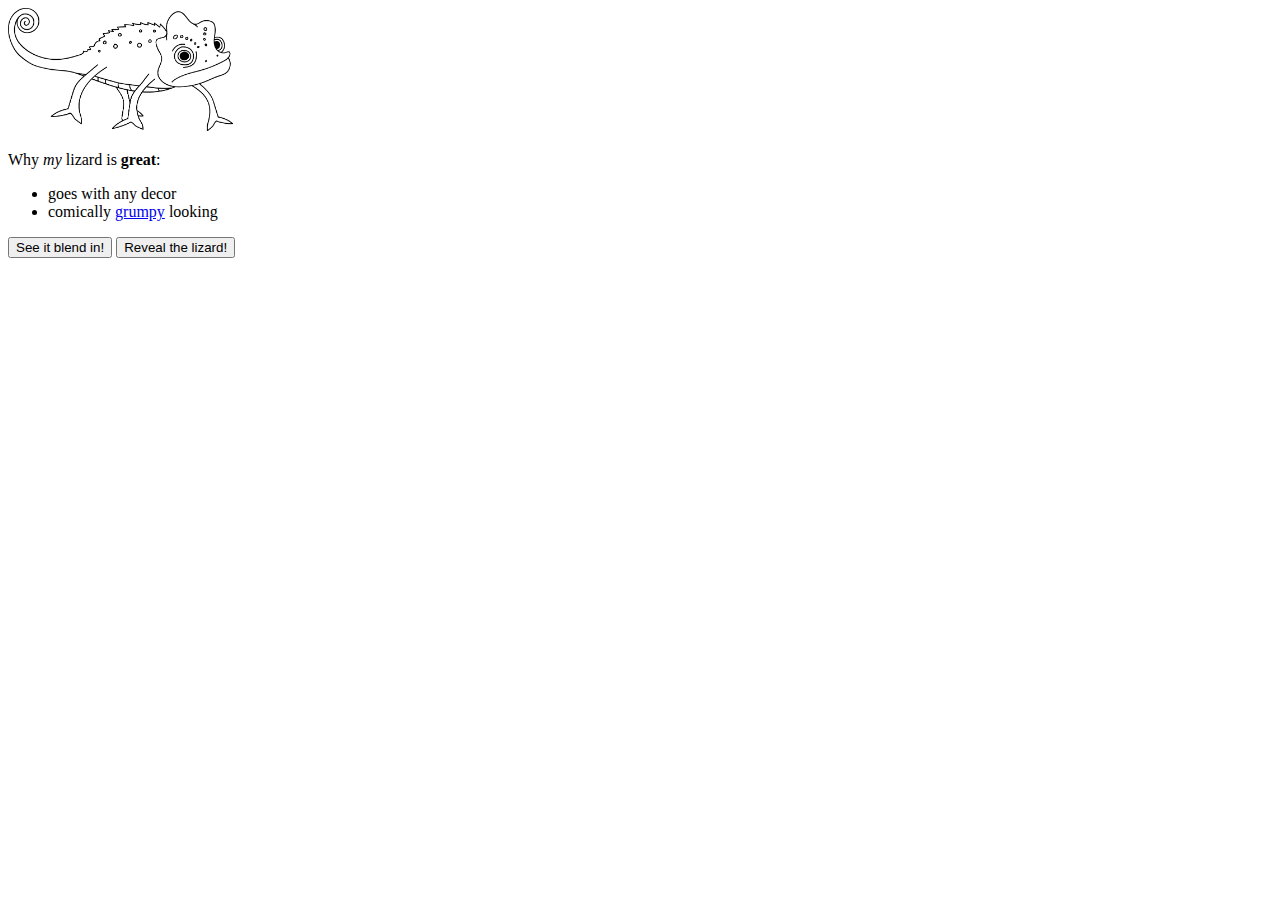
<file: web_dev/client_side_js/index.html>
<!DOCTYPE html>
<html>
<head>
  <title>About My Pet</title>
  <link rel="stylesheet" href="style.css">
</head>
<body>
  <div id="about-my-pet">
    <img id="lizard-photo" src="chameleon.png">
    <p>Why <em>my</em> lizard is <strong>great</strong>:</p>
    <ul>
      <li>goes with any decor</li>
      <li>comically <a href="http://grumpy.com">grumpy</a> looking</li>
    </ul>
    <button type="button" onclick="hideImg()">See it blend in!</button>
    <button type="button" onclick="showImg()">Reveal the lizard!</button>
  </div>
  
  <script src="script.js"></script>
</body>
</html>
</file>
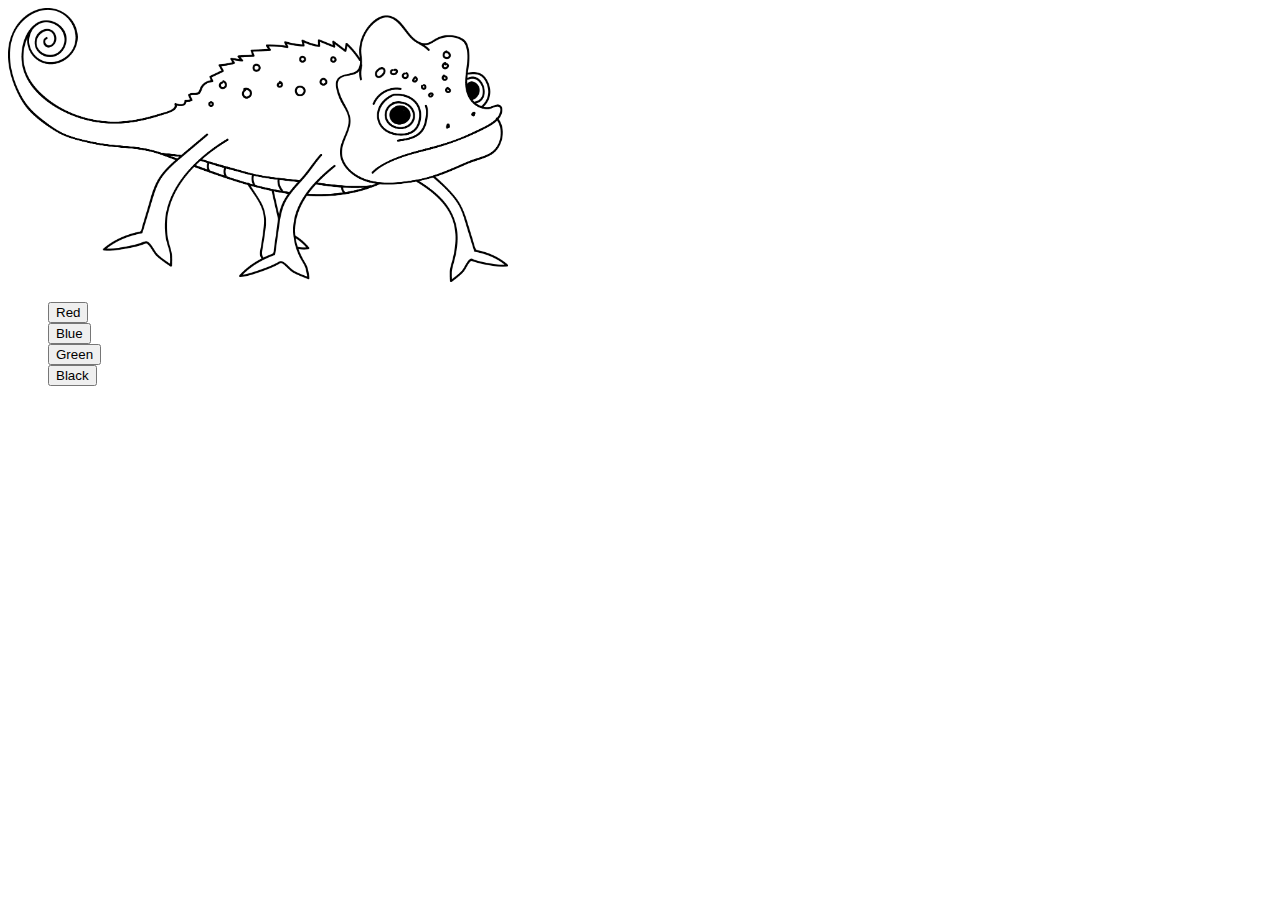
<file: web_dev/jquery/index.html>
<!DOCTYPE html>
<html>
<head>
	<title>Jquery</title>
	<link rel="stylesheet" type="text/css" href="stylesheet.css">
	<script src="script.js"></script>
	 <script src="https://ajax.googleapis.com/ajax/libs/jquery/3.2.1/jquery.min.js"></script>
</head>
<body>
<img src=chameleon.png id="lizard-photo">
<ul>
<div id="left-buttons">
<li><button id="red_background">Red</button></li>
<li><button id="blue_background">Blue</button></li>
</div>
<div id="right-buttons">
<li><button id="green_background">Green</button></li>
<li><button id="black_background">Black</button></li>
</div>
</ul>
<script src="script.js"></script>
</body>
</html>
</file>
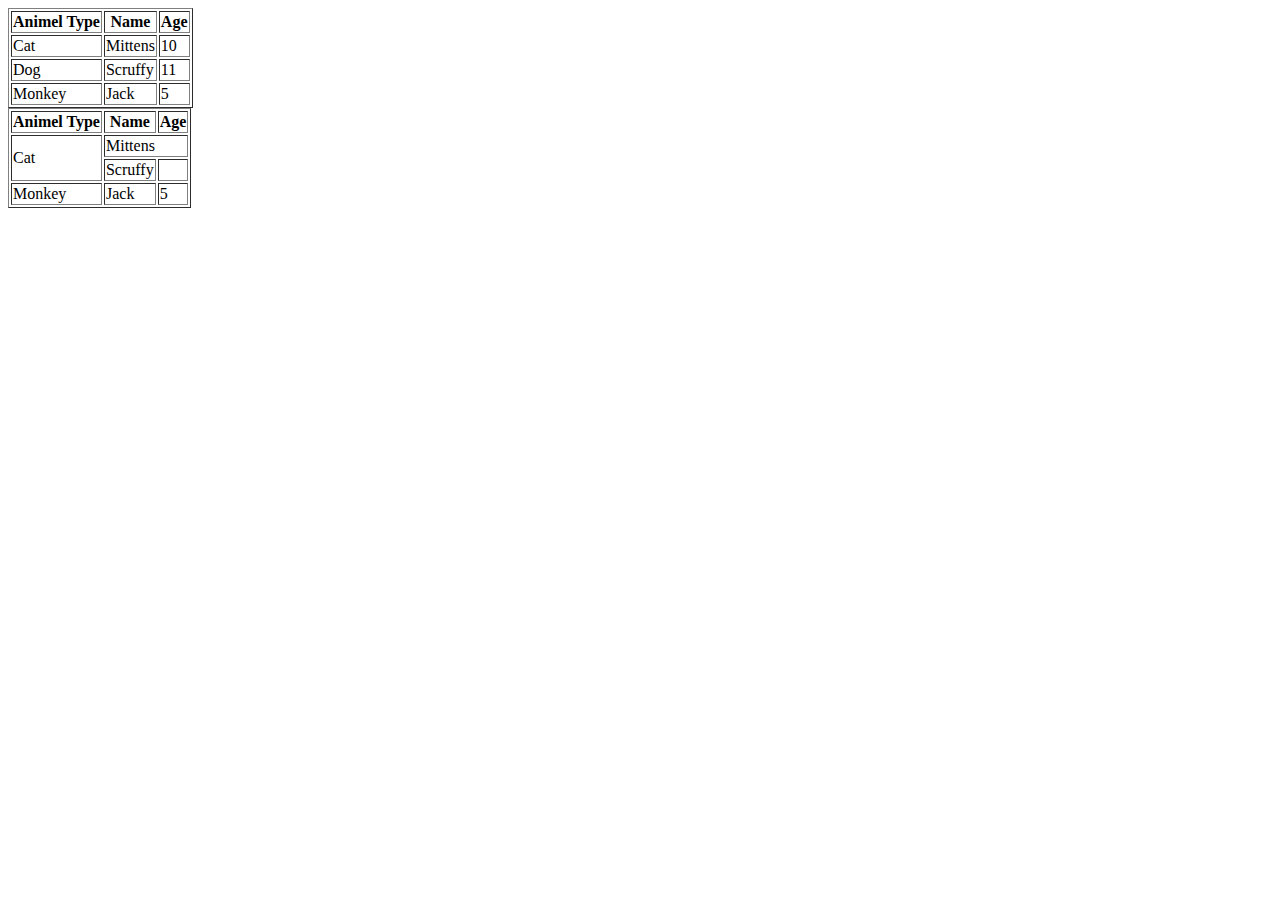
<file: html/table-practice.html>
<!DOCTYPE html>
<html>
<head>
	<title>Table Practice</title>
</head>
<body>
	<table border ="1">
		<tr>
			<th>Animel Type</th>
			<th>Name</th>
			<th>Age</th>
		</tr>
		<tr>
			<td>Cat</td>
			<td>Mittens</td>
			<td>10</td>
		</tr>
		<tr>
			<td>Dog</td>
			<td>Scruffy</td>
			<td>11</td>
		</tr>
		<tr>
			<td>Monkey</td>
			<td>Jack</td>
			<td>5</td>
		</tr>
	</table>

	<table border ="1">
		<tr>
			<th>Animel Type</th>
			<th>Name</th>
			<th>Age</th>
		</tr>
		<tr>
			<td rowspan="2">Cat</td>
			<td colspan="2">Mittens</td>
			
		</tr>
		<tr>
			<td>Scruffy</td>
			<td>&nbsp;</td>
		</tr>
		<tr>
			<td>Monkey</td>
			<td>Jack</td>
			<td>5</td>
		</tr>
	</table>
</body>
</html>
</file>
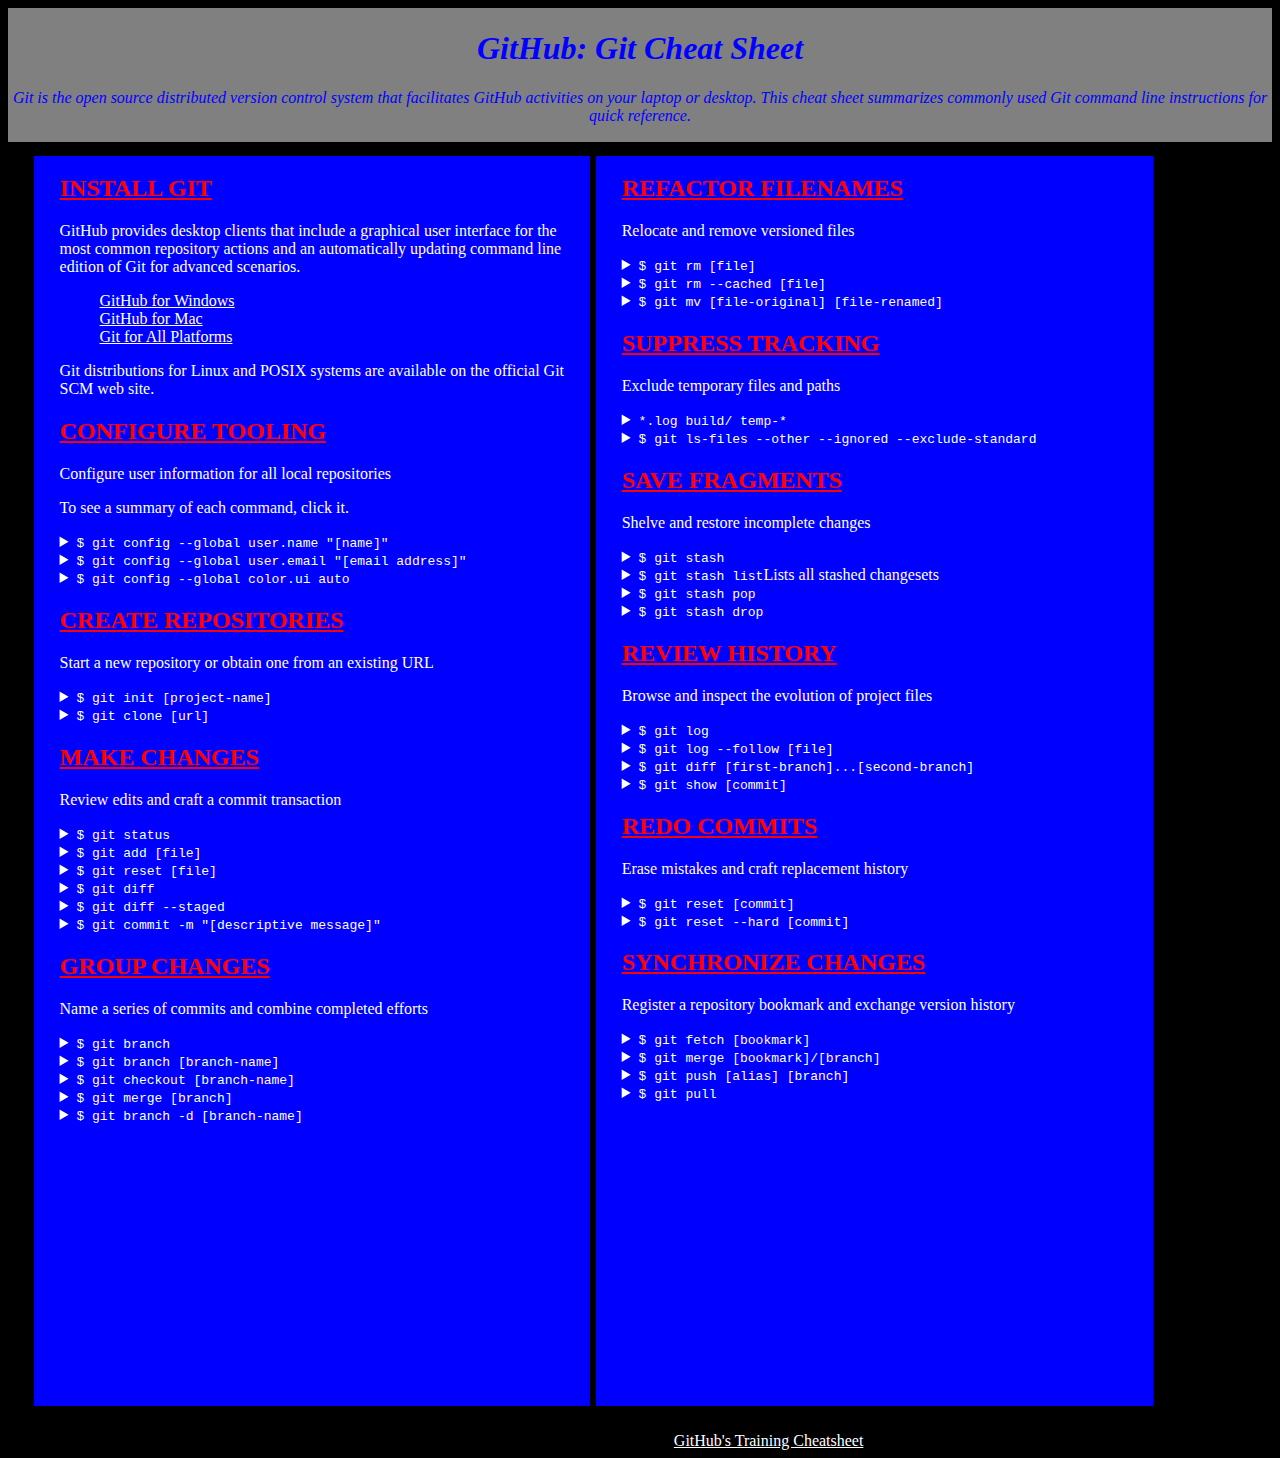
<file: css/gps/gps2-1.html>
<!--
Write your names here:
1.
2.
We spent [#] hours on this challenge.
-->

<!-- This challenge uses HTML5 syntax that may not be available in all browsers (It works in Chrome and Safari, from my testing. (<details> and<summary>). -->

<!DOCTYPE html>
<html lang="en">
  <head>
    <meta charset="UTF-8">
    <link rel="stylesheet" type="text/css" href="gps2-1.css"> <!-- Insert a link to the stylesheet here -->
    <title>Git Cheat Sheet</title>
  </head>

  <body>
    <header>
      <h1>GitHub: Git Cheat Sheet</h1>
      <p>Git is the open source distributed version control system that
        facilitates GitHub activities on your laptop or desktop.
        This cheat sheet summarizes commonly used Git command line
        instructions for quick reference.</p>
    </header>

    <section class="column-1">
      <article>
        <h2>INSTALL GIT</h2>
        <p>GitHub provides desktop clients that include a graphical user
        interface for the most common repository actions and an automatically
        updating command line edition of Git for advanced scenarios.</p>
        <ul>
          <li><a href="https://windows.github.com">GitHub for Windows</a></li>
          <li><a href="https://mac.github.com">GitHub for Mac</a></li>
          <li><a href="http://git-scm.com">Git for All Platforms</a></li>
        </ul>

        Git distributions for Linux and POSIX systems are available on the
        official Git SCM web site.
      </article>

      <article>
        <h2>CONFIGURE TOOLING</h2>
        <p>Configure user information for all local repositories</p>
        <p> To see a summary of each command, click it.</p>

        <details>
          <summary><code>$ git config --global user.name "[name]"</code></summary>
          <p>Sets the name you want attached to your commit transactions</p>
        </details>

        <details>
          <summary><code>$ git config --global user.email "[email address]"</code></summary>
          <p>Sets the email you want atached to your commit transactions</p>
        </details>

        <details>
          <summary><code>$ git config --global color.ui auto</code></summary>
          <p>Enables helpful colorization of command line output</p>
        </details>
      </article>

      <article>
        <h2>CREATE REPOSITORIES</h2>
        <p>Start a new repository or obtain one from an existing URL</p>

        <details>
          <summary><code>$ git init [project-name]</code></summary>
          <p>Creates a new local repository with the specified name</p>
        </details>

        <details>
          <summary><code>$ git clone [url]</code></summary>
          <p>Downloads a project and its entire version history</p>
        </details>
      </article>

      <article>
        <h2>MAKE CHANGES</h2>
        <p>Review edits and craft a commit transaction</p>

        <details>
          <summary><code>$ git status</code></summary>
          <p>Lists all new or modified files to be committed</p>
        </details>

        <details>
          <summary><code>$ git add [file]</code></summary>
          <p>Snapshots the file in preparation for versioning</p>
        </details>

        <details>
          <summary><code>$ git reset [file]</code></summary>
          <p>Unstages the file, but preserve its contents</p>
        </details>

        <details>
          <summary><code>$ git diff</code></summary>
          <p>Shows file differences not yet staged</p>
        </details>

        <details>
          <summary><code>$ git diff --staged</code></summary>
          <p>Shows file differences between staging and the last file version</p>
        </details>

        <details>
          <summary><code>$ git commit -m "[descriptive message]"</code></summary>
          <p>Records file snapshots permanently in version history</p>
        </details>
      </article>

      <article>
        <h2>GROUP CHANGES</h2>
        <p>Name a series of commits and combine completed efforts</p>

        <details>
          <summary><code>$ git branch</code></summary>
          <p>Lists all local branches in the current repository</p>
        </details>

        <details>
          <summary><code>$ git branch [branch-name]</code></summary>
          <p>Creates a new branch</p>
        </details>

        <details>
          <summary><code>$ git checkout [branch-name]</code></summary>
          <p>Switches to the specified branch and updates the working directory</p>
        </details>

        <details>
          <summary><code>$ git merge [branch]</code></summary>
          <p>Combines the specified branch’s history into the current branch</p>
        </details>

        <details>
          <summary><code>$ git branch -d [branch-name]</code></summary>
          <p>Deletes the specified branch</p>
        </details>
      </article>
    </section>

    <section class="column-2">
      <article>
        <h2>REFACTOR FILENAMES</h2>
        <p>Relocate and remove versioned files</p>

        <details>
          <summary><code>$ git rm [file]</code></summary>
          <p>Deletes the file from the working directory and stages the deletion</p>
        </details>

        <details>
          <summary><code>$ git rm --cached [file]</code></summary>
          <p>Removes the file from version control but preserves the file locally</p>
        </details>

        <details>
          <summary><code>$ git mv [file-original] [file-renamed]</code></summary>
          <p>Changes the file name and prepares it for commit</p>
        </details>
      </article>

      <article>
        <h2>SUPPRESS TRACKING</h2>
        <p>Exclude temporary files and paths</p>

        <details>
          <summary><code>*.log
                    build/
                    temp-*
          </code></summary>
          <p>A text file named .gitignore suppresses accidental versioning of files and paths matching the specified paterns</p>
        </details>

        <details>
          <summary><code>$ git ls-files --other --ignored --exclude-standard</code></summary>
          <p>Lists all ignored files in this project</p>
        </details>
      </article>

      <article>
        <h2>SAVE FRAGMENTS</h2>
        <p>Shelve and restore incomplete changes</p>

        <details>
          <summary><code>$ git stash</code></summary>
          <p>Temporarily stores all modified tracked files</p>
        </details>

        <details>
          <summary><code>$ git stash list</code>Lists all stashed changesets</summary>
          <p></p>
        </details>

        <details>
          <summary><code>$ git stash pop</code></summary>
          <p>Restores the most recently stashed files</p>
        </details>

        <details>
          <summary><code>$ git stash drop</code></summary>
          <p>Discards the most recently stashed changeset</p>
        </details>

      </article>

      <article>
        <h2>REVIEW HISTORY</h2>
        <p>Browse and inspect the evolution of project files</p>

        <details>
          <summary><code>$ git log</code></summary>
          <p>Lists version history for the current branch</p>
        </details>

        <details>
          <summary><code>$ git log --follow [file]</code></summary>
          <p>Lists version history for a file, including renames</p>
        </details>

        <details>
          <summary><code>$ git diff [first-branch]...[second-branch]</code></summary>
          <p>Shows content differences between two branches</p>
        </details>

        <details>
          <summary><code>$ git show [commit]</code></summary>
          <p>Outputs metadata and content changes of the specified commit</p>
        </details>
      </article>

      <article>
        <h2>REDO COMMITS</h2>
        <p>Erase mistakes and craft replacement history</p>

        <details>
          <summary><code>$ git reset [commit]</code></summary>
          <p>Undoes all commits after [commit], preserving changes locally</p>
        </details>

        <details>
          <summary><code>$ git reset --hard [commit]</code></summary>
          <p>Discards all history and changes back to the specified commit</p>
        </details>
      </article>

      <article>
        <h2>SYNCHRONIZE CHANGES</h2>
        <p>Register a repository bookmark and exchange version history</p>

        <details>
          <summary><code>$ git fetch [bookmark]</code></summary>
          <p>Downloads all history from the repository bookmark</p>
        </details>

        <details>
          <summary><code>$ git merge [bookmark]/[branch]</code></summary>
          <p>Combines bookmark’s branch into current local branch</p>
        </details>

        <details>
          <summary><code>$ git push [alias] [branch]</code></summary>
          <p>Uploads all local branch commits to GitHub</p>
        </details>

        <details>
          <summary><code>$ git pull</code></summary>
          <p>Downloads bookmark history and incorporates changes</p>
        </details>
      </article>
    </section>

    <footer>
      This information is copied directly from <a href="https://training.github.com/kit/downloads/github-git-cheat-sheet.pdf">GitHub's Training Cheatsheet</a>.
    </footer>
  <!-- Add your reflection here as a comment. -->
  </body>
</html>

<!-- 
Reflect on your learning. 

Did you feel more confident with CSS positioning? 

Definitely having someone else give me input on how to get things to look better with a different screen helps a lot


How did you do with the learning competencies in general? 

I think i did well, I had no issues with my pairing partner.

-!>
</file>
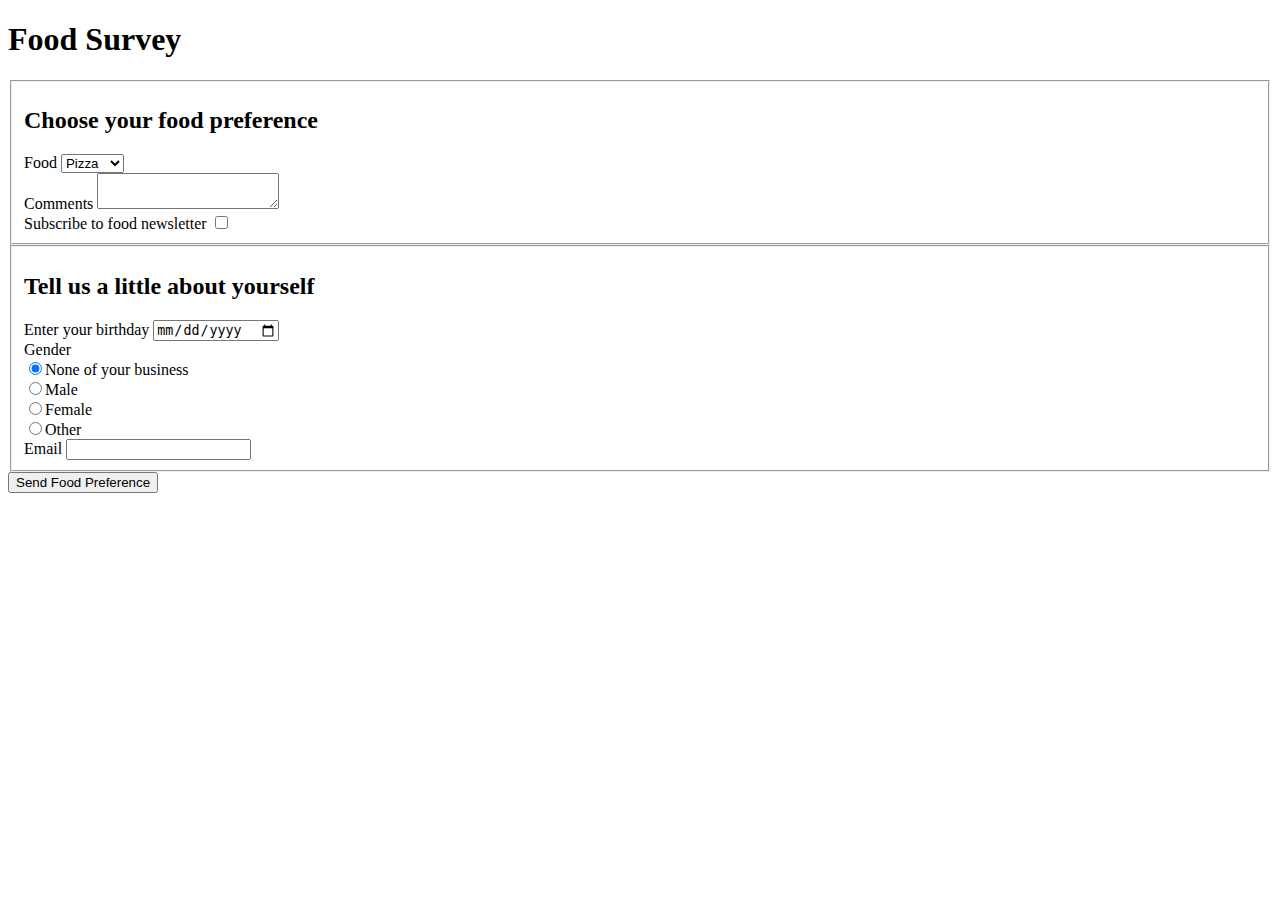
<file: html/forms/practice-form.html>
<!DOCTYPE html>
<html>
  <head>
    <title>Practice Form</title>
  </head>
  <body>
    <h1>Food Survey</h1>
    <form action="success.html" method="POST">
      <fieldset>
        <h2>Choose your food preference</h2>
        <div>
          <label>Food</label>
          <select name="food">
            <option value="pizza">Pizza</option>
            <option value="burger">Burger</option>
            <option value='taco"'>Taco</option>
          </select>
        </div>
        <div>
          <label>Comments</label>
          <textarea name="comments"></textarea>
          <div>
            <label>Subscribe to food newsletter</label>
            <input type="checkbox" name="subcribe" value="yes">
          </div>
        </div>
      </fieldset>
      <fieldset>
        <h2>Tell us a little about yourself</h2>
        <div>
          <label>Enter your birthday</label>
          <input type="date" name="dob">
        </div>
        <div>
          <label>Gender</label><br>
          <input type="radio" name="gender" value="NA" checked>None of your business<br>
          <input type="radio" name="gender" value="male">Male<br>
          <input type="radio" name="gender" value="female">Female<br>
          <input type="radio" name="gender" value="other">Other<br>
        </div>
        <div>
          <label>Email</label>
          <input type="text" name="email">
        </div>
      </fieldset>
      <button type="submit">Send Food Preference</button>
    </form>
  </body>
</html>
</file>
<file: web_dev/client_side_js/style.css>
#lizard-photo {
  width: 225px;
  height: auto;
}
</file>
<file: web_dev/jquery/stylesheet.css>
ul{
	list-style-type: none;
}

#lizard-photo {
  width: 500px;
  height: auto;
}
</file>
<file: css/gps/gps2-1.css>
.column-1{
  
  display:inline-block;
  width:40%;
  vertical-align:top;
  padding-left:2%;
  padding-right:2%;
  margin-left:2%;
  background-color: blue;
  color: white;
}

.column-2{
  
  display:inline-block;
  width:40%;
  vertical-align:top;
  padding-left:2%;
  padding-right:2%; 
  background-color: blue;
  color: white;
}

header{
  text-align:center;
  border:1px solid gray;
  margin-bottom: 1%;
  font-style: italic;
  color: blue;
  background-color: gray;
  
}

section{
  height:1250px;
}

footer{
  text-align:center;
  margin-top: 2%;
}

.column-1, .column-2{
  border:1px solid black;
}

body {
  background-color: black;
  
}

a {
  color: white;
  
}
a:hover {
  color: red;
}

li {
  list-style-type: none;
}

h2 {
  color: red;
  text-decoration: underline;
}
</file>
